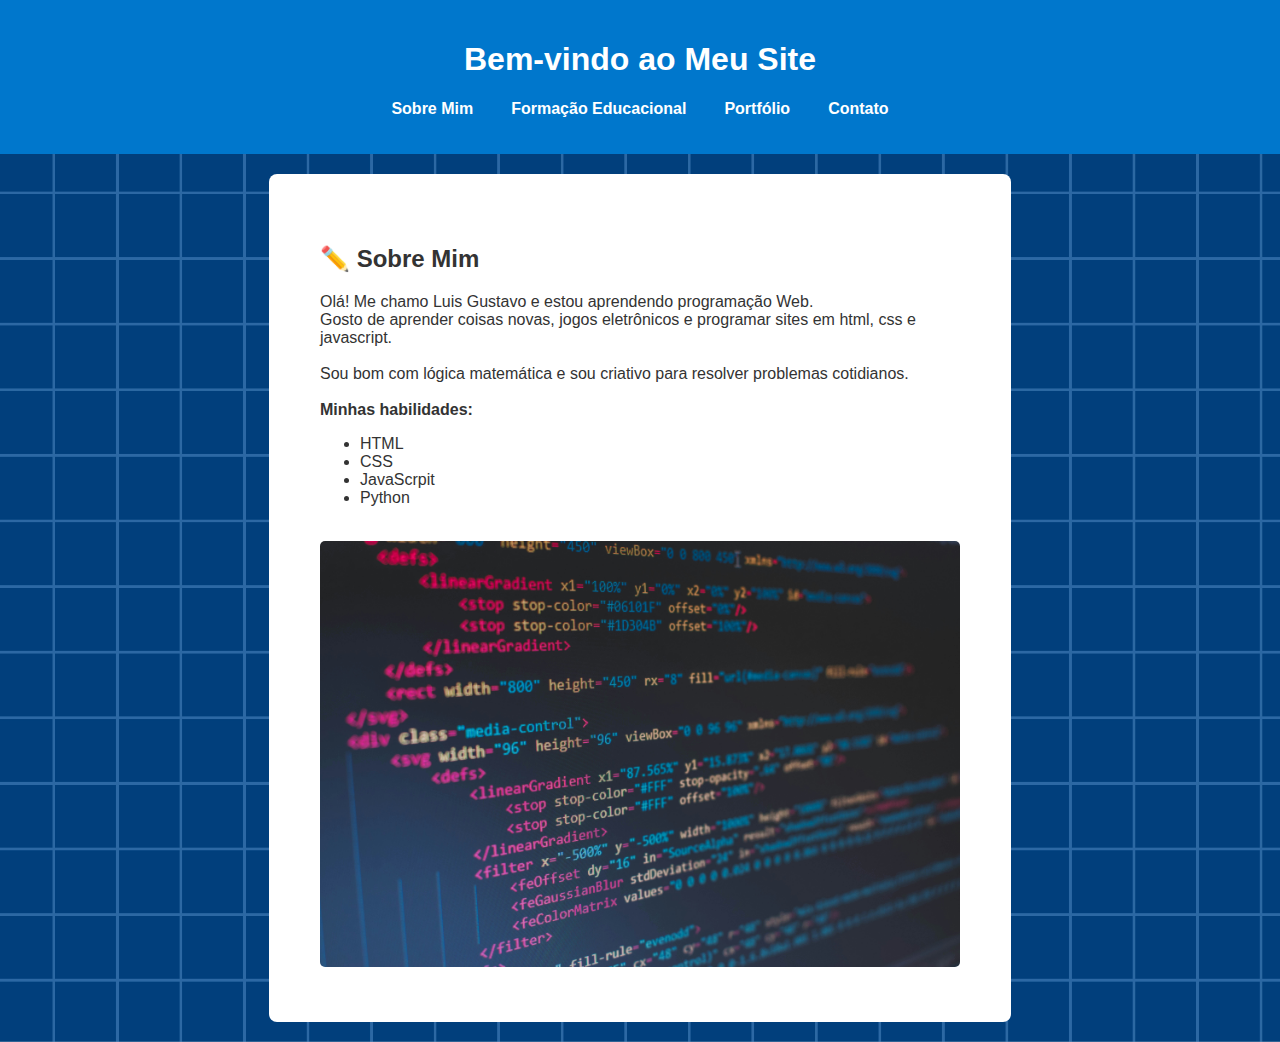
<file: Index.html>
<!DOCTYPE html>
<html lang="pt-BR">
<head>
    <meta charset="UTF-8">
    <meta name="viewport" content="width=device-width, initial-scale=1.0">
    <title>Portfólio pessoal</title>

    <link rel="stylesheet" href="Estilo.css">
    <script src="Funções.js"></script>
</head>
<body>
  <header>
    <h1>Bem-vindo ao Meu Site</h1>
    <nav>
      <ul> <!-- barra de navegação entre as abas com link para acessá-las -->
        <li><a href="#" onclick="return mostrarSecao('sobre')" class="link">Sobre Mim</a></li>
        <li><a href="#" onclick="return mostrarSecao('formacao')" class="link">Formação Educacional</a></li>
        <li><a href="#" onclick="return mostrarSecao('portfolio')" class="link">Portfólio</a></li>
        <li><a href="#" onclick="return mostrarSecao('contato')" class="link">Contato</a></li>
      </ul>
    </nav>
  </header>

  <main>
    <section id="sobre" class="aba"> <!-- aba falando sobre mim -->
      <h2>✏️ Sobre Mim</h2>
      <p>Olá! Me chamo Luis Gustavo e estou aprendendo programação Web.<br> Gosto de aprender coisas novas, jogos eletrônicos e programar sites em html, css e javascript.<br><br>Sou bom com lógica matemática e sou criativo para resolver problemas cotidianos.<br><br> <strong>Minhas habilidades:</strong><br>
      <ul>
        <li>HTML</li>
        <li>CSS</li>
        <li>JavaScrpit</li>
        <li>Python</li>
      </ul>
      </p><br>
      <!-- imagem referente ao que estudo -->
      <img src="imagens/imagem_programacao.jpg" alt="programação web" title="programação web" class="imagem"> <!-- imagem referente -->
    </section>

    <section id="formacao" class="aba"> <!-- citando meus conhecimentos -->
      <h2>🏫 Formação Educacional</h2>
      <p>Inglês intermediário.</p>
      <p>Ensino médio completo. <i>(2021 - 2023)</i></p>
      <p>Cursando Engenharia de software no centro universitário Uninter. <i>(2024 - 2027)</i></p>
    </section>

    <section id="portfolio" class="aba"> <!-- link para meus outros projetos -->
      <h2>💼 Portfólio</h2>
      <p><strong>Projetos desenvolvidos:</strong><br><br> Site simples sobre personagens dos X-men. Acesso em: <a href="https://github.com/Lugoo94/X-men-szpc">https://github.com/Lugoo94/X-men-szpc</a>.<br><br>
      <img src="imagens/site x men.png" alt="site X-men" title="site X-men" class="imagem"><br><br>
      Site ofertando serviços de eletricista. Acesso em: <a href="Aula prática 3/index.html">Elétrica ruim</a></p><br>
      <img src="imagens/eletrica.png" alt="site serviços elétricos" title="site serviços elétricos" class="imagem">
    </section>

    <section id="contato" class="aba"> <!-- formulário para preenchimento para entrar em contato comigo -->
      <h2>📲 Contato</h2>
      <div style="text-align: center;">
      <a href="https://github.com/Lugoo94" style="text-decoration: none;"><img src="imagens/github-logo.png" style="display: inline; margin: auto; width: 50px;"><br>
      <div style="text-align: center; display: inline;">Github</div></a>
      </div>

      <br>
      <form>
        <table> 
            <tr>
                <th>Nome</th>
                <td><input type="text" size="50"></td>
            </tr>
                  
            <tr>
                <th>E-mail</th>
                <td><input type="email" size="50"></td>
            </tr>

            <tr>
                <th>Fone</th>
                <td><input type="tel" size="14" placeholder="11-99123-4321"  pattern="[0-9]{2}-[0-9]{5}-[0-9]{4}" required></td>
            </tr>

            <tr>
                 <th>Mensagem:</th>
                <td><textarea rows="5" cols="50"></textarea></td>
            </tr>

            <tr>
                <th></th>
                <td><input type="submit" value="Enviar"></td>
            </tr>
          </table>
        </form>
    </section>
  </main>
</body>
</html>
</file>
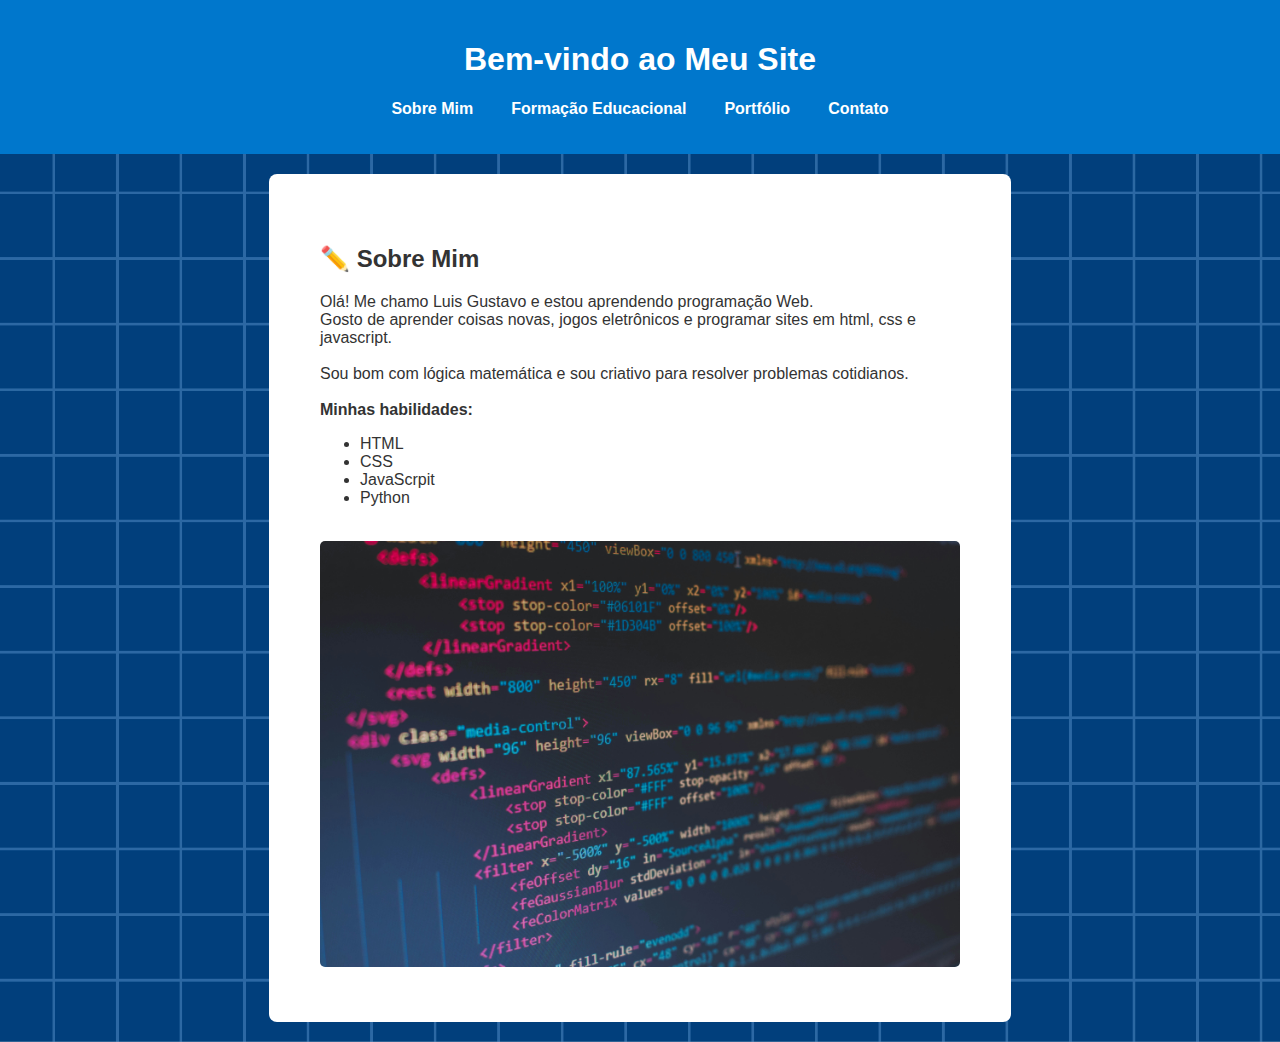
<file: index.html>
<!DOCTYPE html>
<html lang="pt-BR">
<head>
    <meta charset="UTF-8">
    <meta name="viewport" content="width=device-width, initial-scale=1.0">
    <title>Portfólio pessoal</title>

    <link rel="stylesheet" href="Estilo.css">
    <script src="Funções.js"></script>
</head>
<body>
  <header>
    <h1>Bem-vindo ao Meu Site</h1>
    <nav>
      <ul> <!-- barra de navegação entre as abas com link para acessá-las -->
        <li><a href="#" onclick="return mostrarSecao('sobre')" class="link">Sobre Mim</a></li>
        <li><a href="#" onclick="return mostrarSecao('formacao')" class="link">Formação Educacional</a></li>
        <li><a href="#" onclick="return mostrarSecao('portfolio')" class="link">Portfólio</a></li>
        <li><a href="#" onclick="return mostrarSecao('contato')" class="link">Contato</a></li>
      </ul>
    </nav>
  </header>

  <main>
    <section id="sobre" class="aba"> <!-- aba falando sobre mim -->
      <h2>✏️ Sobre Mim</h2>
      <p>Olá! Me chamo Luis Gustavo e estou aprendendo programação Web.<br> Gosto de aprender coisas novas, jogos eletrônicos e programar sites em html, css e javascript.<br><br>Sou bom com lógica matemática e sou criativo para resolver problemas cotidianos.<br><br> <strong>Minhas habilidades:</strong><br>
      <ul>
        <li>HTML</li>
        <li>CSS</li>
        <li>JavaScrpit</li>
        <li>Python</li>
      </ul>
      </p><br>
      <!-- imagem referente ao que estudo -->
      <img src="imagens/imagem_programacao.jpg" alt="programação web" title="programação web" class="imagem"> <!-- imagem referente -->
    </section>

    <section id="formacao" class="aba"> <!-- citando meus conhecimentos -->
      <h2>🏫 Formação Educacional</h2>
      <p>Inglês intermediário.</p>
      <p>Ensino médio completo. <i>(2021 - 2023)</i></p>
      <p>Cursando Engenharia de software no centro universitário Uninter. <i>(2024 - 2027)</i></p>
    </section>

    <section id="portfolio" class="aba"> <!-- link para meus outros projetos -->
      <h2>💼 Portfólio</h2>
      <p><strong>Projetos desenvolvidos:</strong><br><br> Site simples sobre personagens dos X-men. Acesso em: <a href="https://github.com/Lugoo94/X-men-szpc">https://github.com/Lugoo94/X-men-szpc</a>.<br><br>
      <img src="imagens/site x men.png" alt="site X-men" title="site X-men" class="imagem"><br><br>
      Site ofertando serviços de eletricista. Acesso em: <a href="Aula prática 3/index.html">Elétrica ruim</a></p><br>
      <img src="imagens/eletrica.png" alt="site serviços elétricos" title="site serviços elétricos" class="imagem">
    </section>

    <section id="contato" class="aba"> <!-- formulário para preenchimento para entrar em contato comigo -->
      <h2>📲 Contato</h2>
      <div style="text-align: center;">
      <a href="https://github.com/Lugoo94" style="text-decoration: none;"><img src="imagens/github-logo.png" style="display: inline; margin: auto; width: 50px;"><br>
      <div style="text-align: center; display: inline;">Github</div></a>
      </div>

      <br>
      <form>
        <table> 
            <tr>
                <th>Nome</th>
                <td><input type="text" size="50"></td>
            </tr>
                  
            <tr>
                <th>E-mail</th>
                <td><input type="email" size="50"></td>
            </tr>

            <tr>
                <th>Fone</th>
                <td><input type="tel" size="14" placeholder="11-99123-4321"  pattern="[0-9]{2}-[0-9]{5}-[0-9]{4}" required></td>
            </tr>

            <tr>
                 <th>Mensagem:</th>
                <td><textarea rows="5" cols="50"></textarea></td>
            </tr>

            <tr>
                <th></th>
                <td><input type="submit" value="Enviar"></td>
            </tr>
          </table>
        </form>
    </section>
  </main>
</body>
</html>
</file>
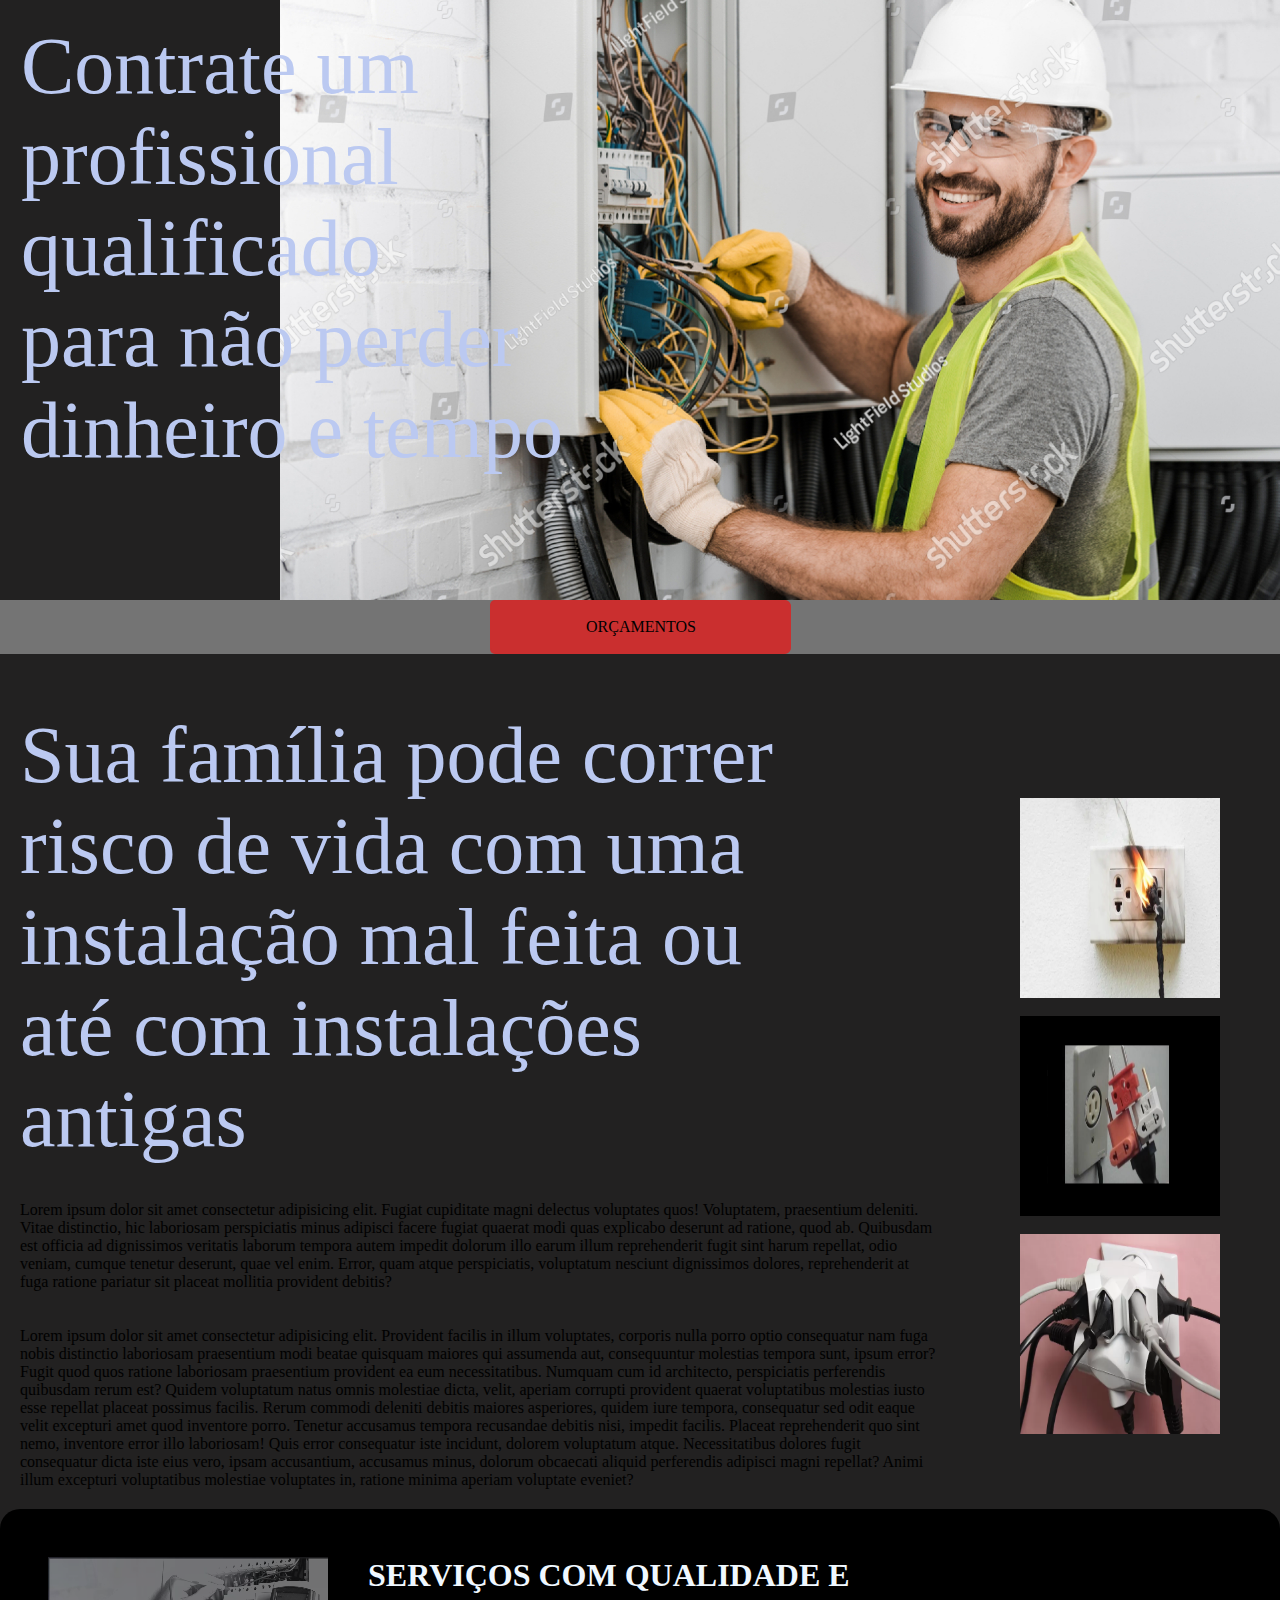
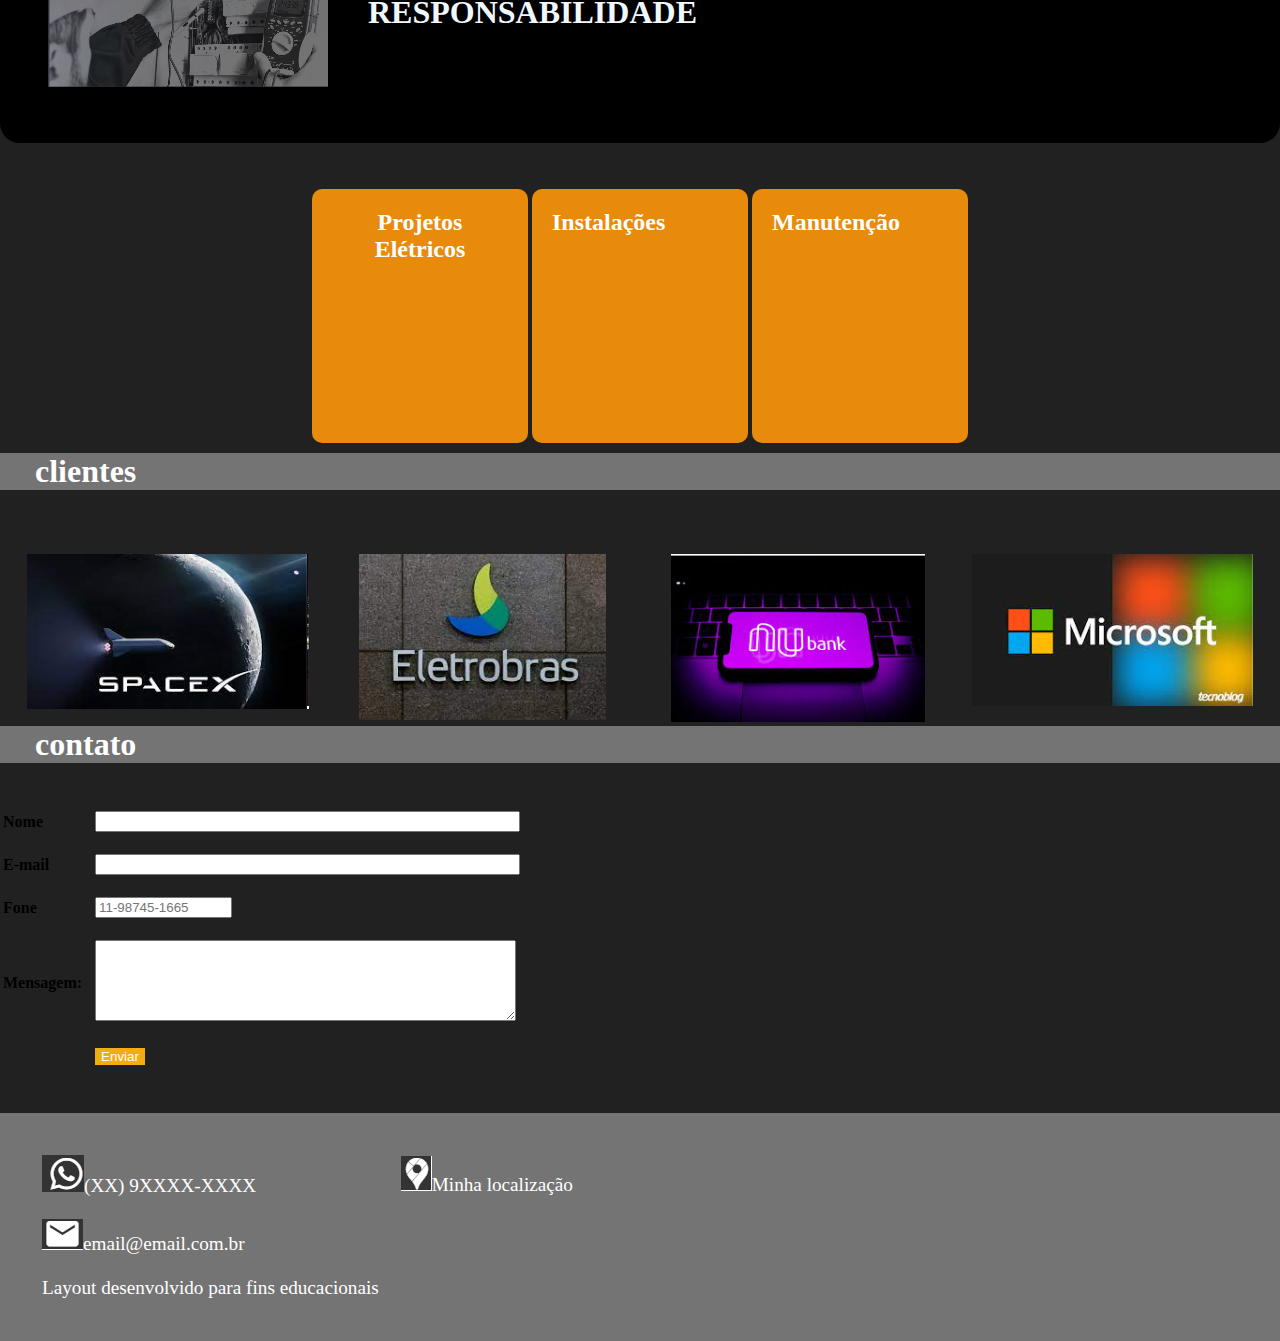
<file: Aula prática 3/index.html>
<!DOCTYPE html>
<html lang="en">

<head>
    <meta charset="UTF-8">
    <meta http-equiv="X-UA-Compatible" content="IE=edge">
    <meta name="viewport" content="width=device-width, initial-scale=1.0">
    <title>Portfólio</title>
    <style>
        * {
            box-sizing: border-box;
            margin: 0px;
        }

        body {
            margin: 0 auto;
            background-color: #222121;
        }

        header {
            background: url(eletricista1.png) no-repeat right;
            background-size: 1000px;
            height: 600px;
            padding: 20px;
            top: 0;
        }

        .centraliza_img {
            display: block;
            margin: 0 auto;
            max-width: 100%;
        }

        .abaixo {
            position: absolute;
            left: 0;
            top: 0;
            z-index: -99;
            margin: 0 auto;
        }

        ul,
        li {
            width: 300px;
            list-style-type: none;
            margin: auto;
            padding: 0;
            background-color: #ca2f2f;
            border: 1px solid transparent;
            border-radius: 5px;
        }

        li,
        a {
            display: block;
            color: #000;
            padding: 8px 16px;
            text-decoration: none;
            text-align: center;
        }

        .fontedes {
            font-size: 5rem;
            color: rgb(187, 201, 241);
        }

        .aside1 {
            top: 450;
            float: right;
            width: 25%;
        }

        .setecinco {
            float: left;
            width: 75%;
            padding: 20px;
        }

        .fundo_preto {
            background-color: #000;
            height: 234px;
            clear: both;
            margin: 0 auto;
            border-radius: 20px;
        }

        .servicos {
            background-color: #e88a0b;
            border-radius: 10px;
            width: 216px;
            height: 254px;
            display: inline-flex;
            color: white;
            padding: 20px;

        }

        .centraliza_div {
            text-align: center;
            padding: 10px;
        }
        th{
            text-align: left;
           
        }
        td{
            padding: 10px;
        }

        input[type=submit]{
            background-color:#f3ac13;
            color:white;
            border: #f3ac13;
        }
    </style>
</head>

<body>
    <header>
        <p class="fontedes" style="border: 1px solid transparent;">Contrate um <br>profissional <br>qualificado<br> para não perder<br>
            dinheiro e tempo</p>
    </header>
    <div style="background-color: #747474;  padding: 0 auto;">
        <ul>
            <li><a href="">ORÇAMENTOS</a></li>
        </ul>
    </div>
    <section class="setecinco">
        <br><br>
        <p class="fontedes">Sua família pode correr<br> risco de vida com uma <br>instalação mal feita ou <br>até com instalações <br>antigas</p>
        <br><br>
<p>Lorem ipsum dolor sit amet consectetur adipisicing elit. Fugiat cupiditate magni delectus voluptates quos! Voluptatem, praesentium deleniti. Vitae distinctio, hic laboriosam perspiciatis minus adipisci facere fugiat quaerat modi quas explicabo deserunt ad ratione, quod ab. Quibusdam est officia ad dignissimos veritatis laborum tempora autem impedit dolorum illo earum illum reprehenderit fugit sint harum repellat, odio veniam, cumque tenetur deserunt, quae vel enim. Error, quam atque perspiciatis, voluptatum nesciunt dignissimos dolores, reprehenderit at fuga ratione pariatur sit placeat mollitia provident debitis?</p>
<br><br>
<p>Lorem ipsum dolor sit amet consectetur adipisicing elit. Provident facilis in illum voluptates, corporis nulla porro optio consequatur nam fuga nobis distinctio laboriosam praesentium modi beatae quisquam maiores qui assumenda aut, consequuntur molestias tempora sunt, ipsum error? Fugit quod quos ratione laboriosam praesentium provident ea eum necessitatibus. Numquam cum id architecto, perspiciatis perferendis quibusdam rerum est? Quidem voluptatum natus omnis molestiae dicta, velit, aperiam corrupti provident quaerat voluptatibus molestias iusto esse repellat placeat possimus facilis. Rerum commodi deleniti debitis maiores asperiores, quidem iure tempora, consequatur sed odit eaque velit excepturi amet quod inventore porro. Tenetur accusamus tempora recusandae debitis nisi, impedit facilis. Placeat reprehenderit quo sint nemo, inventore error illo laboriosam! Quis error consequatur iste incidunt, dolorem voluptatum atque. Necessitatibus dolores fugit consequatur dicta iste eius vero, ipsam accusantium, accusamus minus, dolorum obcaecati aliquid perferendis adipisci magni repellat? Animi illum excepturi voluptatibus molestiae voluptates in, ratione minima aperiam voluptate eveniet?</p>
    </section>

    <aside class="aside1">
        <br><br><br><br><br><br><br><br>
        <img src="eletrica_ruim1.jpg" class="centraliza_img" width="200" height="200"><br>
        <img src="eletrica_ruim2.jpg" class="centraliza_img" width="200" height="200"><br>
        <img src="eletrica_ruim3.jpg" class="centraliza_img" width="200" height="200"><br>
    </aside>

    <section class="fundo_preto">
        <div style="float: left; width: 25%;">
            <img src="img_banner_2.png" style="margin: 3rem;">
        </div>
        <div style="float:left">
            <h1 style="margin: 3rem; color:aliceblue;">SERVIÇOS COM QUALIDADE E<br> RESPONSABILIDADE</h1>
        </div>
    </section>

    <section class="centraliza_div">
        <br><br>
        <div class="servicos">
            <h2>Projetos Elétricos</h2>
        </div>
        <div class="servicos">
            <h2>Instalações</h2>
        </div>
        <div class="servicos">
            <h2>Manutenção</h2>
        </div>
        <br>
    </section>

    <section>
        <div style="background-color: #747474;">
            <h1 style="color: white; margin-left: 35px;">clientes</h1>
        </div>
    </section>

    <section class="centraliza_div">

        <br><br><br>
        <div style="float: left; width: 25%;">
            <img src="spacex.png">
        </div>
        <div style="float: left; width: 25%;">
            <img src="eletrobras.png">
        </div>
        <div style="float: right; width: 25%;">
            <img src="microsoft.png">
        </div>
        <div style="float: right; width: 25%;">
            <img src="nubank.png">
        </div>

    </section>

    <section style="clear: both;">
        <div style="background-color: #747474;">
            <h1 style="color: white; margin-left: 35px;">contato</h1>
        </div>
    </section>

    <section style="float: left; width: 50%;">
        <form>
            <br><br>
            <table> 
                <tr>
                    <th>Nome</th>
                    <td><input type="text" size="50"></td>
                </tr>
                    
                <tr>
                    <th>E-mail</th>
                    <td><input type="email" size="50"></td>
                </tr>

                <tr>
                    <th>Fone</th>
                    <td><input type="tel" size="14" placeholder="11-98745-1665"  pattern="[0-9]{2}-[0-9]{5}-[0-9]{4}" required></td>
                </tr>

                <tr>
                    <th>Mensagem:</th>
                    <td><textarea rows="5" cols="50"></textarea></td>
                </tr>

                <tr>
                    <th></th>
                    <td><input type="submit" value="Enviar"></td>
                </tr>
                </table>
                <br><br>
        </form>
    </section>

    <footer style="clear: both;">
        <div style="padding: 30px; background-color: #747474; color: white; font-size: larger;">
           <table>
            <tr>
                <td><img src="whats.png">(XX) 9XXXX-XXXX</td>
                <td><img src="localiza.png">Minha localização</td>
            </tr>
            <tr>
                    <td><img src="mail.png">email@email.com.br</td>
            </tr>
            <tr><td>Layout desenvolvido para fins educacionais</td></tr>
           </table>
        </div>
    </footer>

</body>
</html>
</file>
<file: Estilo.css>
body {
  font-family: Arial, sans-serif;
  margin: auto;
  padding: 0;
  color: #333;
  background-image: url("imagens/imagem_fundo.jpg");
  background-size: cover;
}

header {
  background-color: #0077cc;
  color: white;
  padding: 20px;
  text-align: center;
}

nav ul {
  list-style-type: none;
  padding: 0;
  display: flex;
  justify-content: center;
  gap: 20px;
}

nav a {
  color: white;
  text-decoration: none;
  font-weight: bold;
}

main {
  padding: 20px;
}

.link {
    border: 1px solid transparent;
    border-radius: 7px;
    padding: 8px;
    transition: 0.5s;
}

.link:hover {
    background-color: #005490;
}

.aba {
    border: 1px solid transparent;
    border-radius: 8px;
    margin: auto;
    width: 640px; 
    padding: 50px;
    background-color: white;
}

.imagem {
  width: 640px;
  border-radius: 5px;
}
</file>
